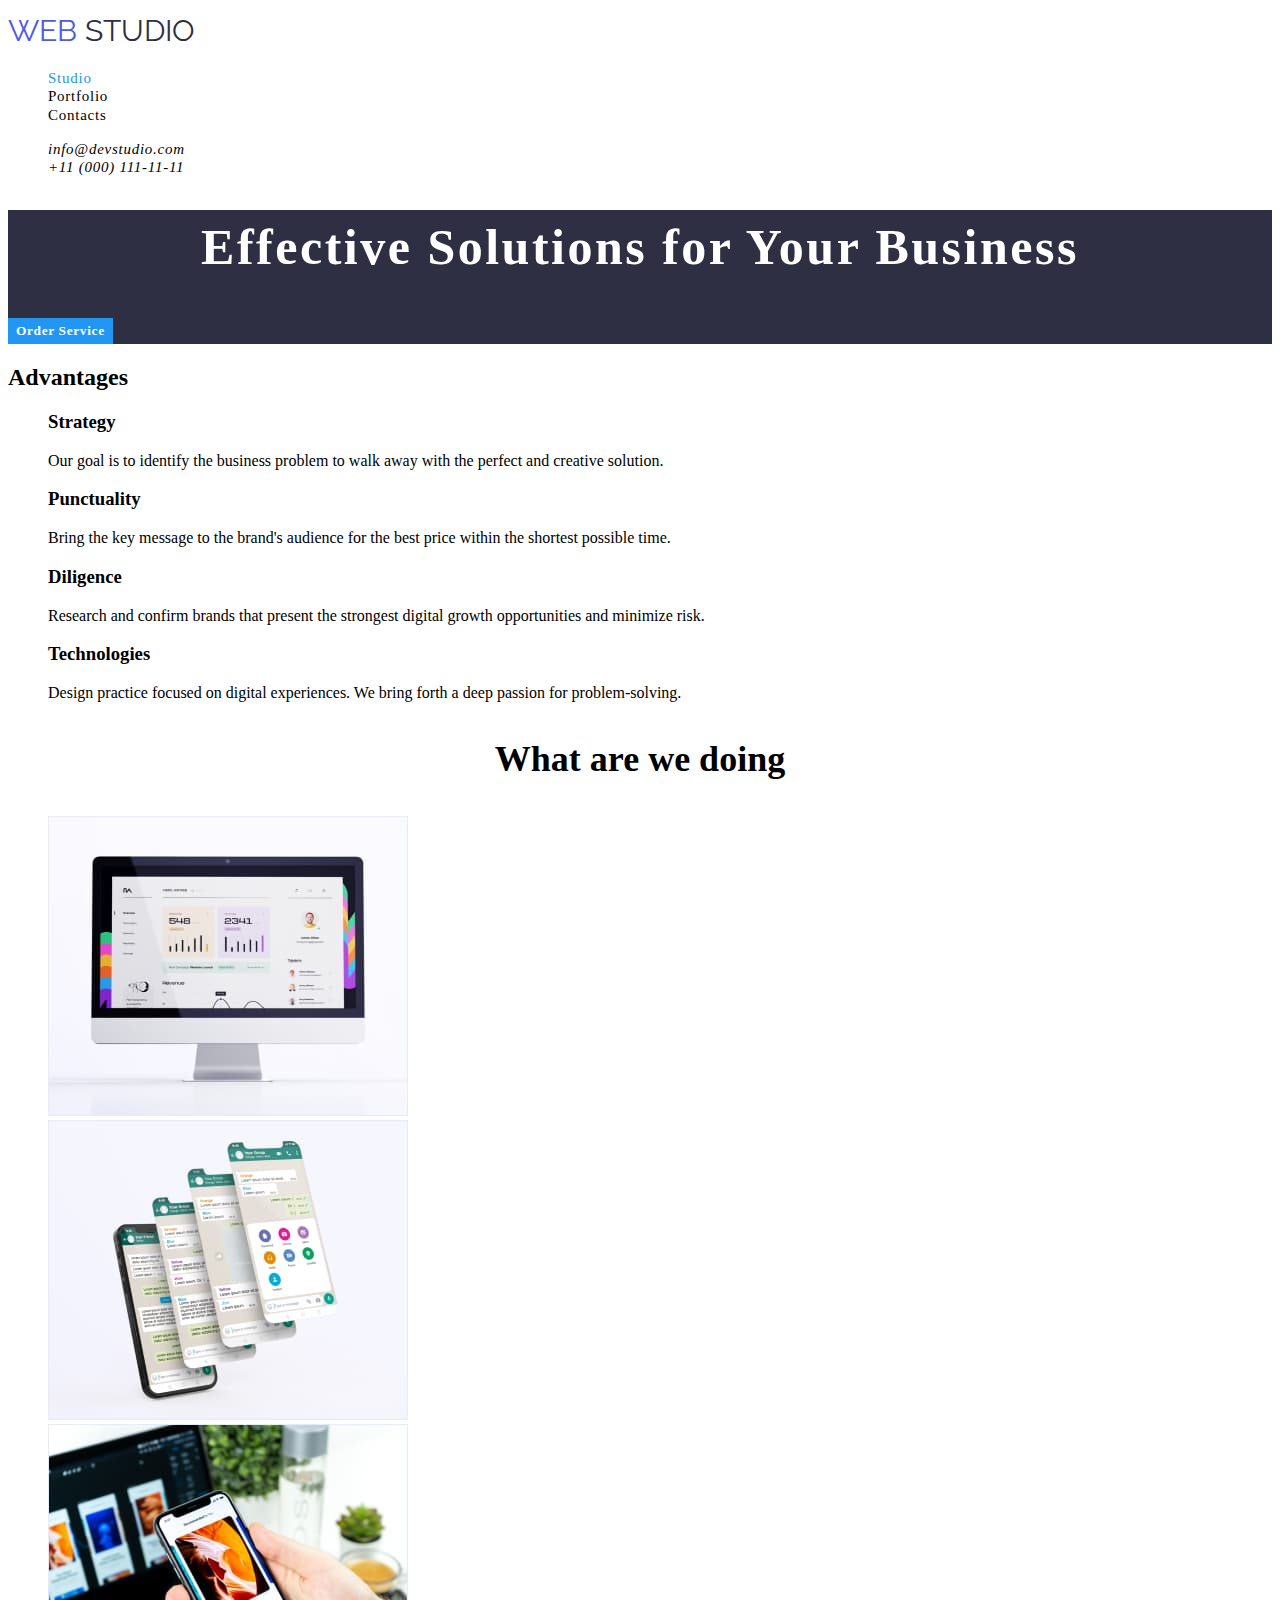
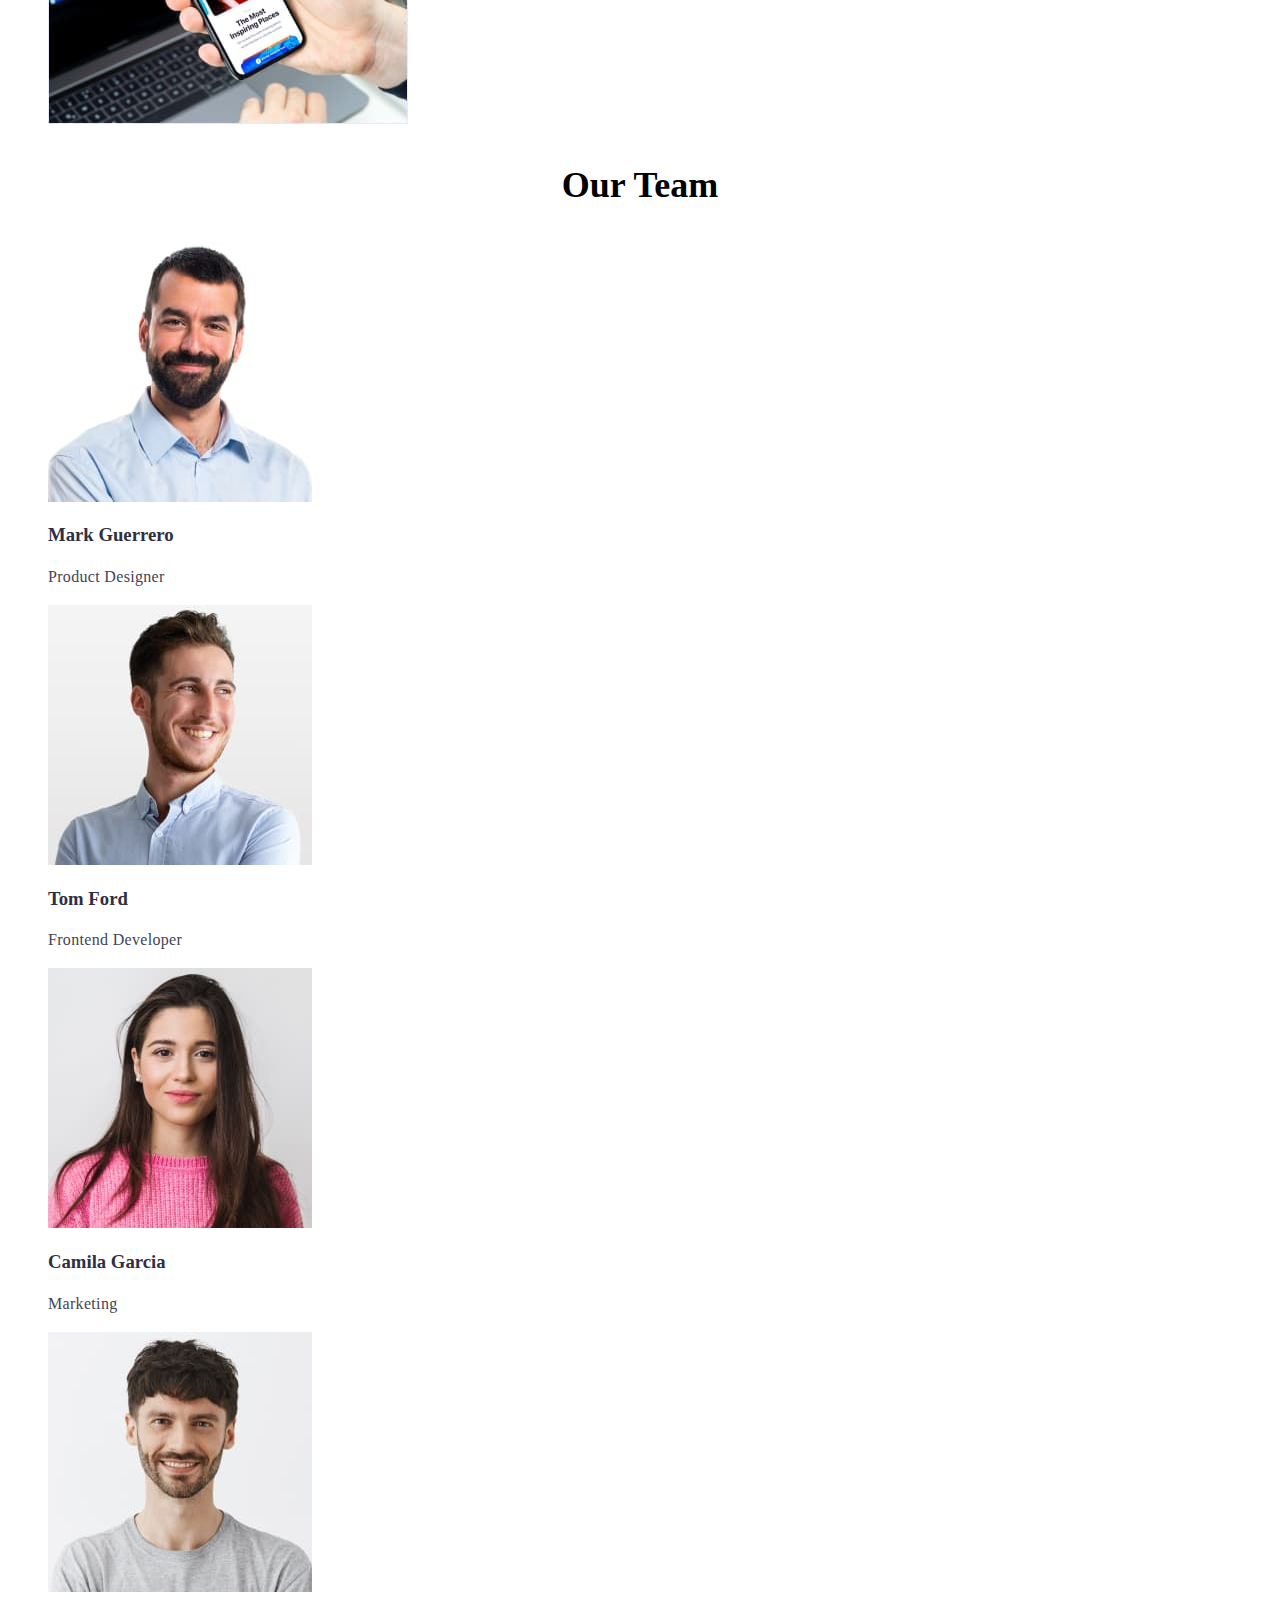
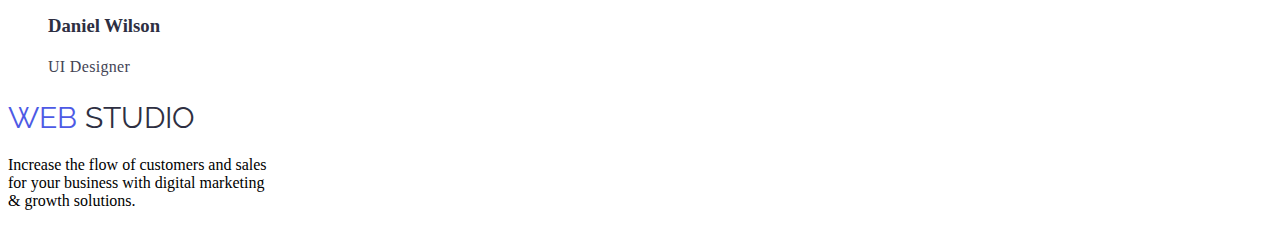
<file: index.html>
<!DOCTYPE html>
<html lang="en">
  <head>
    <meta charset="UTF-8" />
    <meta name="viewport" content="width=device-width, initial-scale=1.0" />
    <title>Main Page</title>
    <link rel="stylesheet" href="./css/styles.css"></link>
  </head>
  <body>
    <!--This is Header-->
    <header>
      <nav>
        <a href="./index.html" class="link-logo">
          <span class="web-logo">WEB</span>
          <span class="studio-logo">STUDIO</span>
        </a>
        <ul class="navbar lists">
          <li>
            <a href="Studio" class="pages currentoption" >Studio</a>
          </li>
          <li>
            <a href="./portfolio.html" class="pages">Portfolio</a>
          </li>
          <li>
            <a href="Contacts" class="pages">Contacts</a>
          </li>
        </ul>
      </nav>
      <address>
        <ul class="contact-info lists">
          <li>
            <a href="mailto:info@devstudio.com" class="info">info@devstudio.com</a>
          </li>
          <li>
            <a href="tel:+110001111111" class="info">+11 (000) 111-11-11</a>
          </li>
        </ul>
      </address>
    </header>
    <!--This is Main-->
    <main>
      <!--Section 1-->
      <section class="section1 bg-section1">
        <h1 class="h1-title">Effective Solutions for Your Business
        </h1>
        <button type="button" class="btn primary">Order Service</button>
      </section>
      <!--Section 2-->
      <section class="list-section">
        <h2>Advantages</h2>
        <ul class="criteria lists">
          <li>
            <h3 class="titlelist">Strategy</h3>
            <p class="desclist">
              Our goal is to identify the business problem to walk away with the
              perfect and creative solution.
            </p>
          </li>
          <li>
            <h3 class="titlelist">Punctuality</h3>
            <p class="desclist">
              Bring the key message to the brand's audience for the best price
              within the shortest possible time.
            </p>
          </li>
          <li>
            <h3 class="titlelist">Diligence</h3>
            <p class="desclist">
              Research and confirm brands that present the strongest digital
              growth opportunities and minimize risk.
            </p>
          </li>
          <li>
            <h3 class="titlelist">Technologies</h3>
            <p class="desclist">
              Design practice focused on digital experiences. We bring forth a
              deep passion for problem-solving.
            </p>
          </li>
        </ul>
      </section>
      <!--Section 3-->
      <section class="section3">
        <h2 class="sectiontitle">What are we doing</h2>
        <ul class="services lists">
          <li>
            <img
              src="./images/img-desktop.jpg"
              alt="web services"
              width="360"
              height="300"
            />
          </li>
          <li>
            <img
              src="./images/img-cp.jpg"
              alt="strategy services"
              width="360"
              height="300"
            />
          </li>
          <li>
            <img
              src="./images/img-laptop-cp.jpg"
              alt="online services"
              width="360"
              height="300"
            />
          </li>
        </ul>
      </section>
      <!--Section 4-->
      <section class="section4">
        <h2 class="sectiontitle">Our Team</h2>
        <ul class="team lists">
          <li>
            <img
              src="./images/img-mg.jpg"
              alt="mgpd"
              width="264"
              height="260"
            />
            <h3 class="teamname">Mark Guerrero</h3>
            <p class="position">Product Designer</p>
          </li>
          <li>
            <img
              src="./images/img-tf.jpg"
              alt="tffed"
              width="264"
              height="260"
            />
            <h3 class="teamname">Tom Ford</h3>
            <p class="position">Frontend Developer</p>
          </li>
          <li>
            <img src="./images/img-cg.jpg" alt="cgm" width="264" height="260" />
            <h3 class="teamname">Camila Garcia</h3>
            <p class="position">Marketing</p>
          </li>
          <li>
            <img
              src="./images/img-dw.jpg"
              alt="dwud"
              width="264"
              height="260"
            />
            <h3 class="teamname">Daniel Wilson</h3>
            <p class="position">UI Designer</p>
          </li>
        </ul>
      </section>
    </main>
    <!--This is Footer-->
    <footer class=lastpart footerbg>
      <a href="./index.html" class="link-logo">
         <span class="web-logo">WEB</span>
         <span class="studio-logo">STUDIO</span>
     </a>
      <p class="lastpg">
        Increase the flow of customers and sales for your business with digital
        marketing & growth solutions.
      </p>
    </footer>
  </body>
</html>
</file>
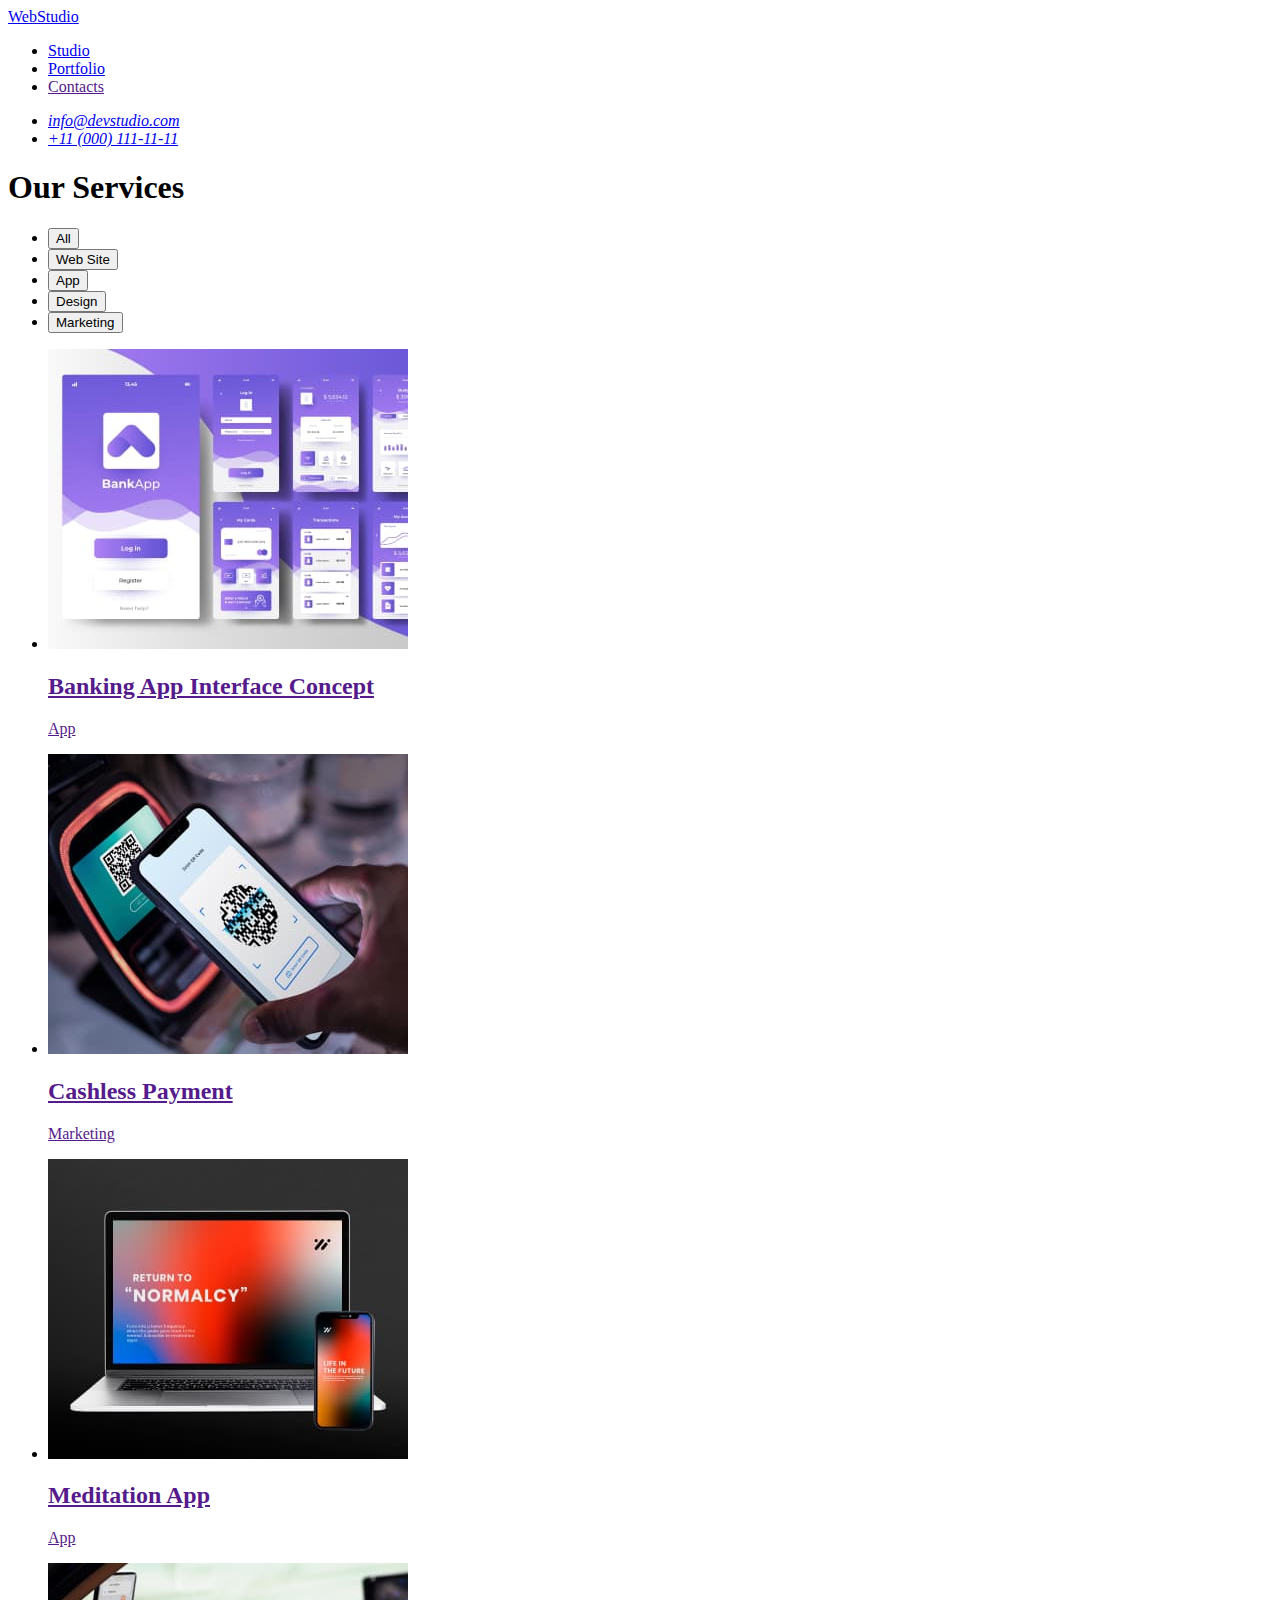
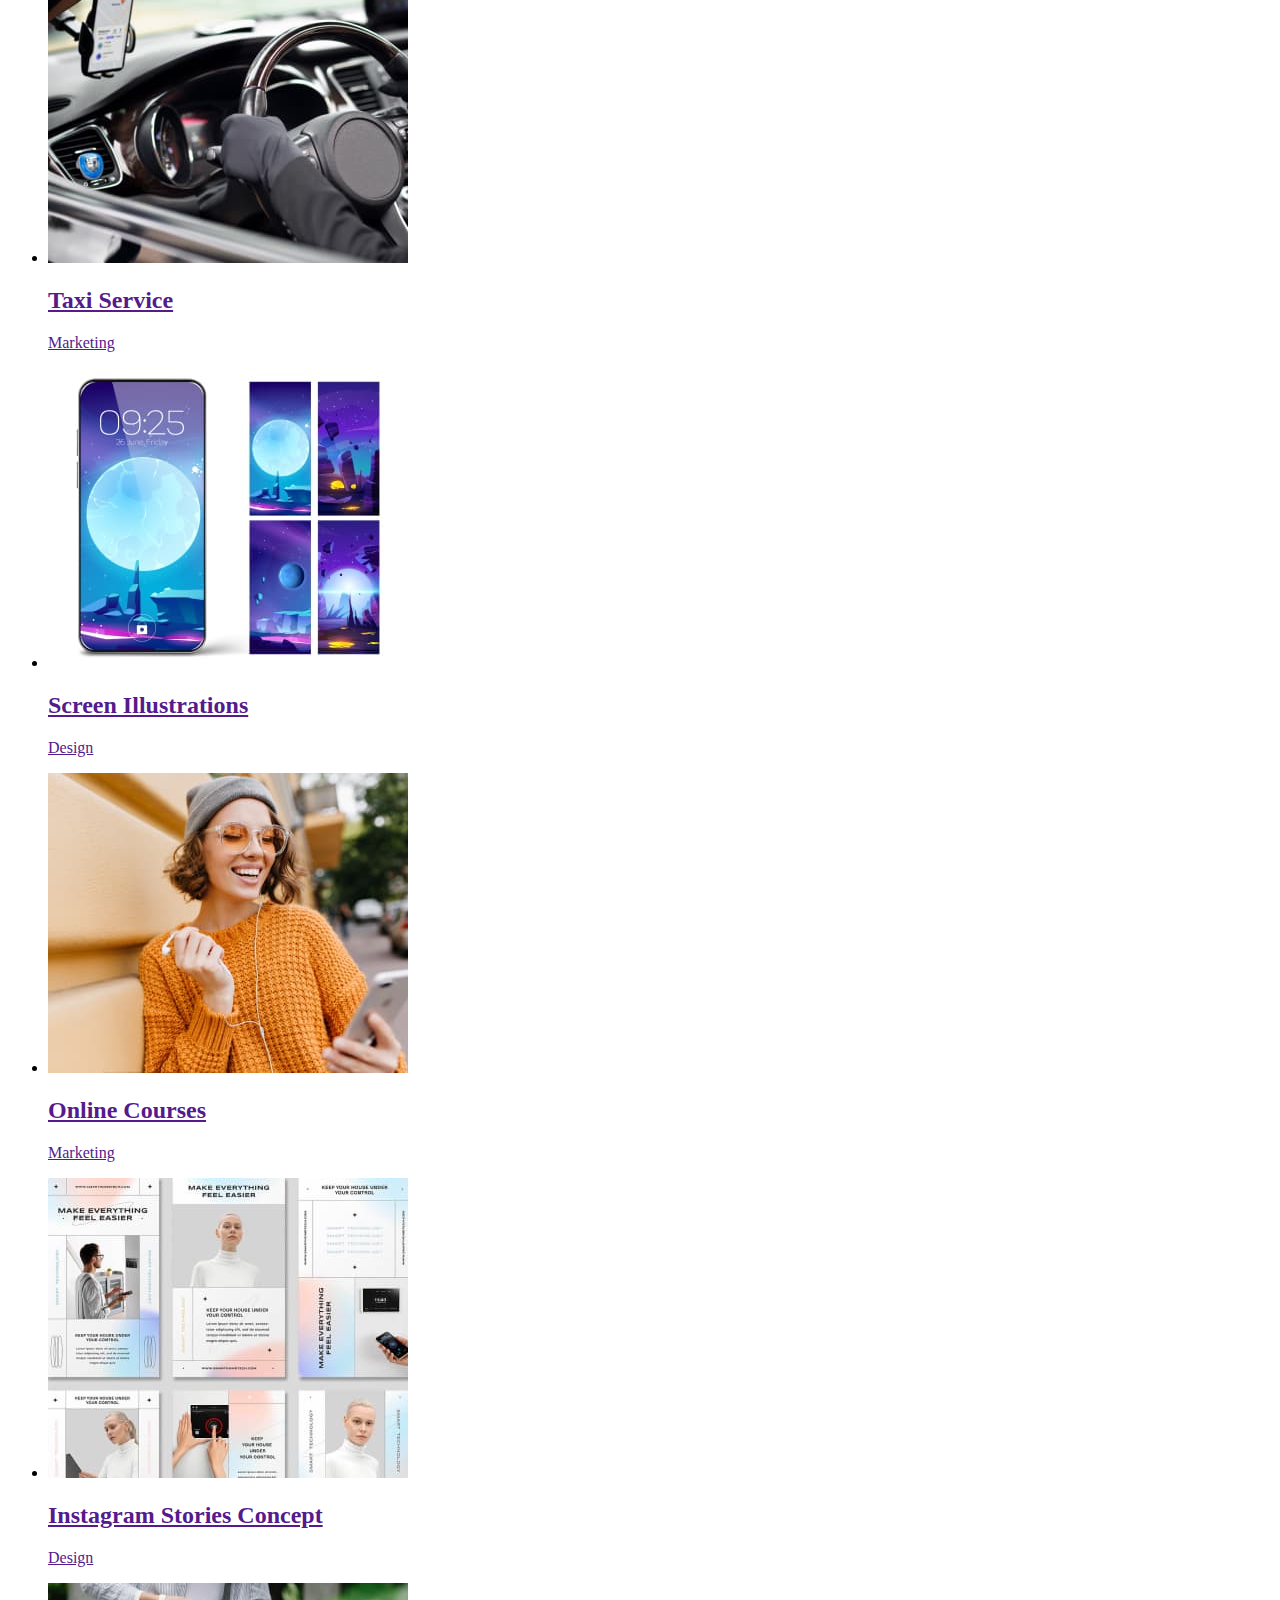
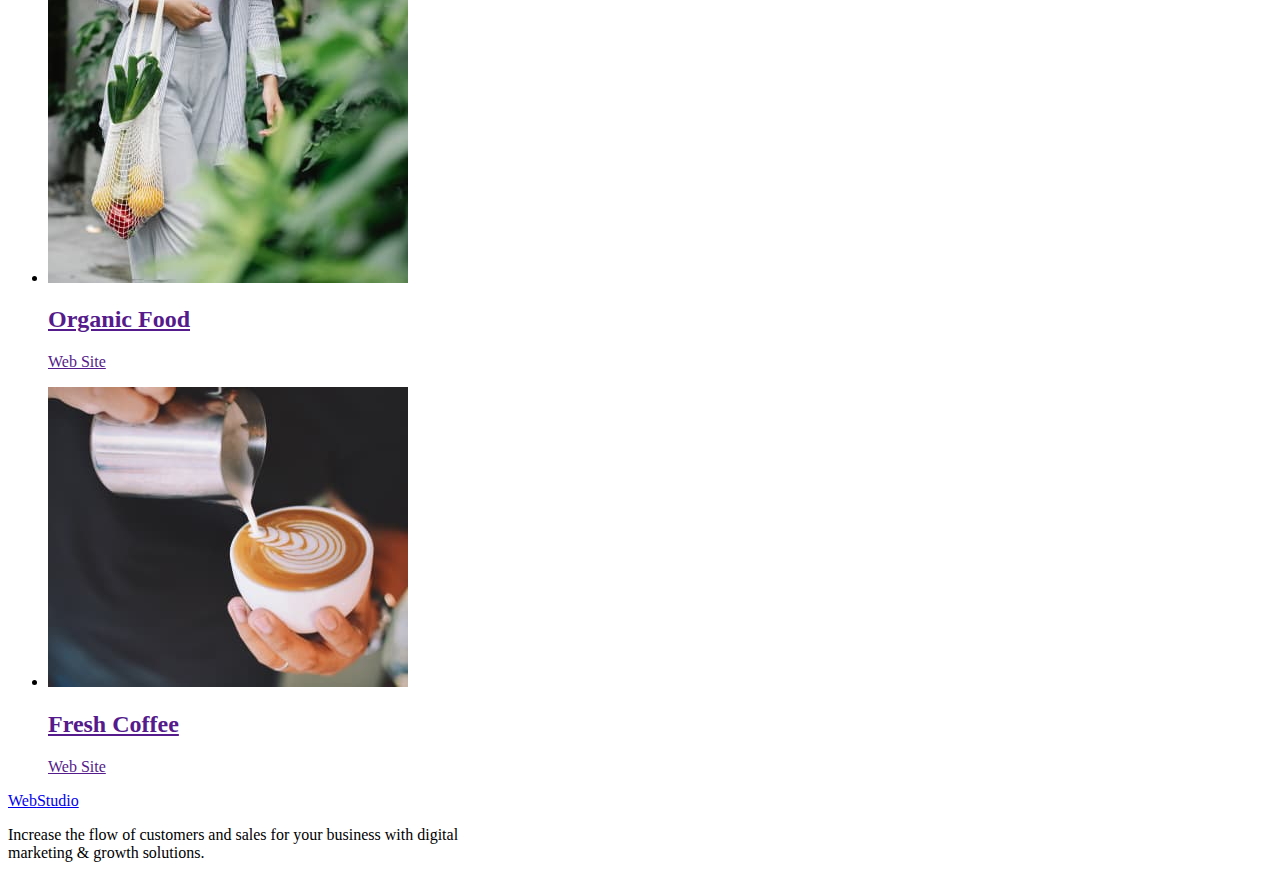
<file: portfolio.html>
<!DOCTYPE html>
<html lang="en">
  <head>
    <meta charset="UTF-8" />
    <meta name="viewport" content="width=>, initial-scale=1.0" />
    <title>Document</title>
  </head>
  <body>
    <header>
      <nav>
        <a class="link" href="./index.html"
          >Web<span class="tex-logo">Studio</span></a
        >
        <ul class="list">
          <li class="nav-links">
            <a class="link" href="./index.html">Studio</a>
          </li>
          <li class="nav-links">
            <a class="link" href="./portfolio.html">Portfolio</a>
          </li>
          <li class="nav-links">
            <a class="link" href="">Contacts</a>
          </li>
        </ul>
      </nav>
      <address class="contacts">
        <ul class="list">
          <li class="nav-contact">
            <a class="link" href="mailto:info@devstudio.com"
              >info@devstudio.com</a
            >
          </li>
          <li class="nav-contact">
            <a class="link" href="tel:+110001111111">+11 (000) 111-11-11</a>
          </li>
        </ul>
      </address>
    </header>
    <main>
      <section>
        <h1 class="services">Our Services</h1>
        <ul class="list">
          <li><button type="button" class="btn">All</button></li>
          <li><button type="button" class="btn">Web Site</button></li>
          <li><button type="button" class="btn">App</button></li>
          <li><button type="button" class="btn">Design</button></li>
          <li><button type="button" class="btn">Marketing</button></li>
        </ul>
        <ul class="list">
          <li class="nav-links">
            <a class="link" href=""
              ><img
                src="./images/img-bankapp.jpg"
                alt="Banking App Interface"
                width="360"
              />
              <h2 class="list-header">Banking App Interface Concept</h2>
              <p class="textlist">App</p></a
            >
          </li>
          <li class="nav-links">
            <a class="link" href=""
              ><img
                src="./images/img-cashlesspayment.jpg"
                alt="Cashless Payment"
                width="360"
              />
              <h2 class="list-header">Cashless Payment</h2>
              <p class="textlist">Marketing</p></a
            >
          </li>
          <li class="nav-links">
            <a class="link" href=""
              ><img
                src="./images/img-meditationapp.jpg"
                alt="Meditation App"
                width="360"
              />
              <h2 class="list-header">Meditation App</h2>
              <p class="textlist">App</p></a
            >
          </li>
          <li class="nav-links">
            <a class="link" href=""
              ><img
                src="./images/img-taxiservice.jpg"
                alt="Taxi Services"
                width="360"
              />
              <h2 class="list-header">Taxi Service</h2>
              <p class="textlist">Marketing</p></a
            >
          </li>
          <li class="nav-links">
            <a class="link" href=""
              ><img
                src="./images/img-screenillustrations.jpg"
                alt="Screen Illustration"
                width="360"
              />
              <h2 class="list-header">Screen Illustrations</h2>
              <p class="textlist">Design</p></a
            >
          </li>
          <li class="nav-links">
            <a class="link" href=""
              ><img
                src="./images/img-onlinecourse.jpg"
                alt="Online Course"
                width="360"
              />
              <h2 class="list-header">Online Courses</h2>
              <p class="textlist">Marketing</p></a
            >
          </li>
          <li class="nav-links">
            <a class="link" href=""
              ><img
                src="./images/img-igstoriescon.jpg"
                alt="Instagram Stories"
                width="360"
              />
              <h2 class="list-header">Instagram Stories Concept</h2>
              <p class="textlist">Design</p></a
            >
          </li>
          <li class="nav-links">
            <a class="link" href=""
              ><img
                src="./images/img-organicfood.jpg"
                alt="Organic Food"
                width="360"
              />
              <h2 class="list-header">Organic Food</h2>
              <p class="textlist">Web Site</p></a
            >
          </li>
          <li class="nav-links">
            <a class="link" href=""
              ><img
                src="./images/img-freshcoffee.jpg"
                alt="Fresh Coffee"
                width="360"
              />
              <h2 class="list-header">Fresh Coffee</h2>
              <p class="textlist">Web Site</p></a
            >
          </li>
        </ul>
      </section>
    </main>
    <footer class="below">
      <a class="link" href="./index.html"
        >Web<span class="text-logo">Studio</span></a
      >
      <p class="footer-logotext">
        Increase the flow of customers and sales for your business with
        digital<br />
        marketing & growth solutions.
      </p>
    </footer>
  </body>
</html>
</file>
<file: css/styles.css>
@import url("https://fonts.googleapis.com/css2?family=Raleway:wght@800&family=Roboto:wght@400;500;700;900&display=swap");

:root {
  --iriscolor: #4d5ae5;
  --navyblue: #2e2f42;
  --navcolor: black;
  --oceancolor: #2196f3;
  --whitecolor: white;
  --slatecolor: #434455;
}

.link-logo {
  text-decoration: none;
  font-family: "Raleway", sans-serif;
  font-size: 30px;
  line-height: 1.5;
}

.web-logo {
  color: var(--iriscolor);
}

.studio-logo {
  color: var(--navyblue);
}

.navbar .pages {
  color: var(--navcolor);
  text-decoration: none;
  font-weight: 500;
  font-size: 15px;
  line-height: 1.15;
  letter-spacing: 0.05em;
}

.lists {
  list-style-type: none;
}

.navbar .pages:hover,
.navbar .pages:focus,
.navbar .pages.currentoption,
.contact-info .info:hover,
.contact-info .info:focus {
  color: var(--oceancolor);
}

.contact-info .info {
  color: var(--navcolor);
  text-decoration: none;
  font-weight: 500;
  font-size: 15px;
  line-height: 1.15;
  letter-spacing: 0.05em;
}

.bg-section1 {
  background-color: var(--navyblue);
}

.h1-title {
  color: var(--whitecolor);
  font-size: 50px;
  font-weight: 800;
  line-height: 1.5;
  text-align: center;
  letter-spacing: 0.05em;
}

.btn {
  cursor: pointer;
  border-color: transparent;
  letter-spacing: 0.05em;
  font-family: inherit;
}

.btn.primary {
  background-color: var(--oceancolor);
  color: var(--whitecolor);
  font-weight: 800;
  line-height: 1.5;
  letter-spacing: 0.05em;
}

.btn.primary:hover,
.btn.primary:focus {
  background-color: hotpink;
}

.desclist.titlelist {
  font-weight: 800;
  font-size: 14px;
  line-height: 1.5;
  color: var(--slatecolor);
}

.sectiontitle {
  text-align: center;
  colro: var(--navyblue);
  font-size: 36px;
  font-weight: 900;
  line-height: 1.5;
}

.teamname {
  color: var(--navyblue);
  font-weight: 900;
}

.position {
  color: var(--slatecolor);
  font-size: 16px;
  font-style: normal;
  font-weight: 400;
  line-height: 24px;
  letter-spacing: 0.32px;
}

.footerbg {
  background-color: var(--navyblue);
}

.studio-logo2 {
  color: var(--whitecolor);
}

.lastpg {
  color: var(white);
  width: 265px;
  height: 70px;
  top: 3300px;
}
</file>
